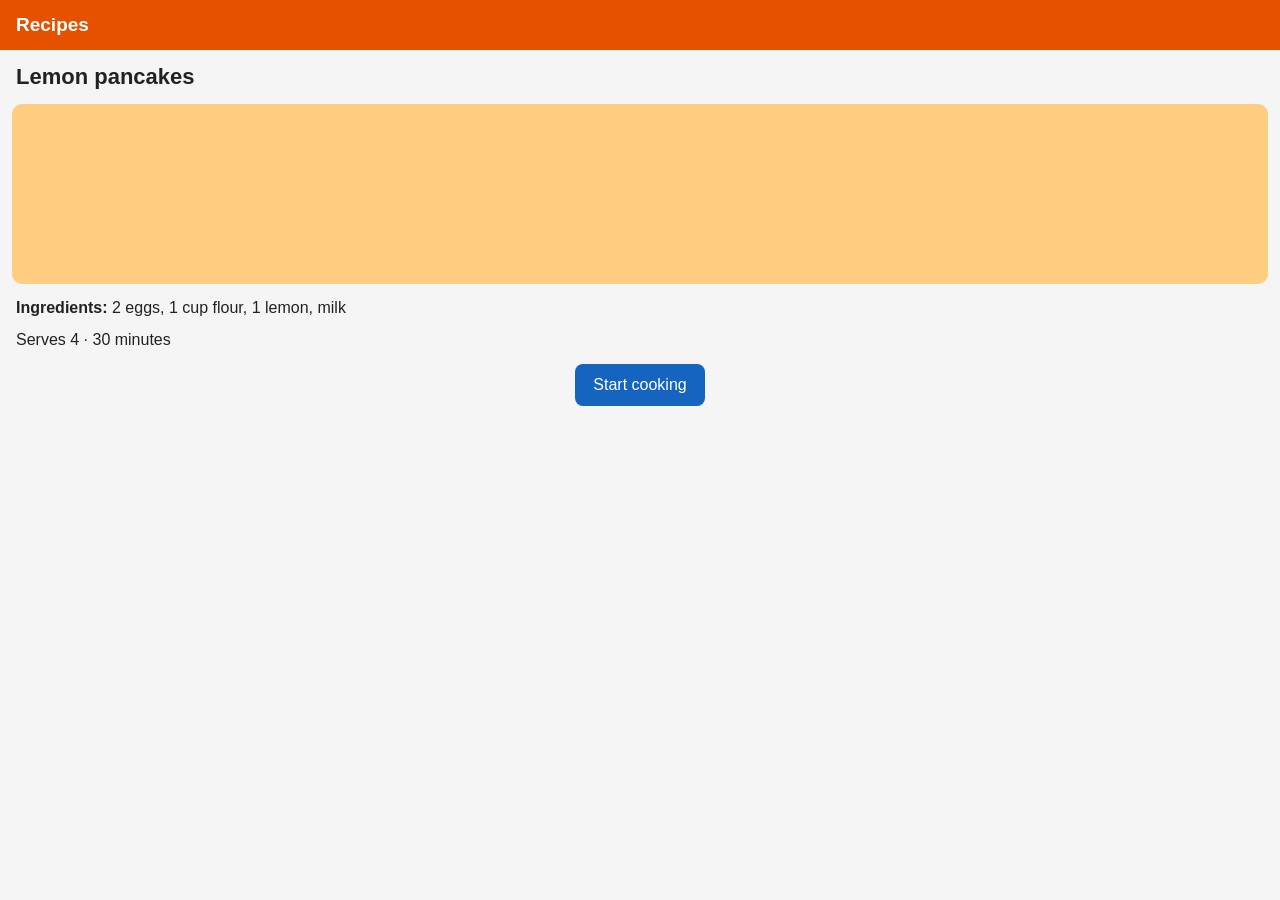
<file: bench/jev_images/pages/doc.html>
<!doctype html>
<html><head><meta charset="utf-8"><meta name="viewport" content="width=device-width,initial-scale=1">
<title>Example</title>
<style>
body{font-family:sans-serif;margin:0;background:#f5f5f5;color:#222}
.bar{padding:14px 16px;font-size:19px;font-weight:bold;color:#fff}
.card{background:#fff;margin:12px;border-radius:10px;padding:14px;box-shadow:0 1px 3px #0002}
table{width:100%;border-collapse:collapse;font-size:14px}td{padding:8px 4px;border-bottom:1px solid #eee}
.r{text-align:right}.neg{color:#b00020}.big{font-size:30px;font-weight:bold}
button{font-size:16px;padding:12px 18px;border:0;border-radius:8px;background:#1565c0;color:#fff;margin:4px}
h1{font-size:22px;margin:14px 16px}p{margin:8px 16px;line-height:1.5}
.scrim{position:fixed;inset:0;background:#0008;display:flex;align-items:center;justify-content:center}
.dlg{background:#f3edf7;border-radius:28px;width:86%;padding:24px 20px;text-align:center}
.dlg .q{font-size:20px;color:#1d1b20;margin:14px 0 22px}
.dlg button{display:block;width:100%;background:#d0bcff;color:#1d1b20;border-radius:24px;margin:8px 0;font-size:16px}
.menu button{display:block;width:70%;margin:18px auto;font-size:20px;padding:16px}
input{font-size:16px;padding:10px;width:85%;margin:8px 16px;border:1px solid #bbb;border-radius:6px}
</style></head><body>
<div id="b"></div>
<script>
// ?kind=statement|card|tax|payslip|recipe|news|weather|fakeperm|rationale|menu|login&seed=N  (all data is fake test data)
const P = new URLSearchParams(location.search), kind = P.get('kind') || 'recipe', seed = +(P.get('seed') || 1);
let s = seed; const r = () => (s = (s * 9301 + 49297) % 233280) / 233280;
const money = () => (r() * 400 + 3).toFixed(2);
const bar = (t, c) => `<div class="bar" style="background:${c}">${t}</div>`;
const tx = ['Grocery Mart', 'Coffee House', 'Transit Card', 'Online Store', 'Pharmacy', 'Gas Station', 'Payroll deposit', 'Rent'];
const K = {
  statement: () => bar('Example Bank', '#0d47a1') + `<div class="card"><div>Checking ••${1000 + Math.floor(r() * 8999)}</div><div class="big">$${(r() * 20000 + 500).toFixed(2)}</div><div style="color:#666">Available balance</div></div>
    <div class="card"><b>Statement · ${['September', 'August', 'July'][seed % 3]} 2026</b><table>${tx.map((t, i) => `<tr><td>Sep ${i + 3}</td><td>${t}</td><td class="r ${i === 6 ? '' : 'neg'}">${i === 6 ? '+' : '-'}$${money()}</td></tr>`).join('')}</table></div>
    <div style="text-align:center"><button>Transfer</button><button>Pay bills</button></div>`,
  card: () => bar('Card details', '#4a148c') + `<div class="card"><div style="color:#666">Card number</div><div class="big" style="font-size:24px">4111 1111 1111 1111</div>
    <div style="display:flex;gap:30px;margin-top:10px"><div><div style="color:#666">Expires</div><b>12/29</b></div><div><div style="color:#666">CVV</div><b>123</b></div></div>
    <div style="margin-top:10px;color:#666">Name on card</div><b>JANE Q TESTER</b></div><div class="card">Credit limit <b>$${(r() * 9000 + 1000).toFixed(0)}</b><br>Current balance <b>$${money()}</b></div><div style="text-align:center"><button>Freeze card</button></div>`,
  tax: () => bar('Tax form 1040 (test)', '#37474f') + `<div class="card"><table><tr><td>Name</td><td>Jane Q Tester</td></tr><tr><td>SSN</td><td><b>000-12-3456</b></td></tr>
    <tr><td>Filing status</td><td>Single</td></tr><tr><td>Wages</td><td>$${(r() * 90000 + 30000).toFixed(2)}</td></tr><tr><td>Refund</td><td>$${money()}</td></tr></table></div><div style="text-align:center"><button>Submit return</button></div>`,
  payslip: () => bar('Payslip', '#2e7d32') + `<div class="card"><b>Jane Q Tester</b> · Employee 0042<br>SSN ***-**-3456<table><tr><td>Gross pay</td><td class="r">$${(r() * 5000 + 2000).toFixed(2)}</td></tr>
    <tr><td>Federal tax</td><td class="r neg">-$${money()}</td></tr><tr><td>Net pay</td><td class="r"><b>$${(r() * 4000 + 1500).toFixed(2)}</b></td></tr><tr><td>Deposit to</td><td class="r">Account ••${1000 + Math.floor(r() * 8999)}</td></tr></table></div>`,
  recipe: () => bar('Recipes', '#e65100') + `<h1>${['Tomato basil soup', 'Lemon pancakes', 'Veggie stir fry'][seed % 3]}</h1><div style="height:180px;background:#ffcc80;margin:12px;border-radius:10px"></div>
    <p><b>Ingredients:</b> ${['4 tomatoes, 1 onion, basil, 2 cups broth', '2 eggs, 1 cup flour, 1 lemon, milk', 'peppers, broccoli, soy sauce, rice'][seed % 3]}</p><p>Serves 4 · 30 minutes</p><div style="text-align:center"><button>Start cooking</button></div>`,
  news: () => bar('Daily News', '#212121') + ['City opens new riverside park', 'Local library extends weekend hours', 'Farmers market returns this Saturday', 'High school robotics team wins regional'].map(t => `<div class="card"><b>${t}</b><div style="color:#777;font-size:13px">${Math.floor(r() * 50) + 1} min ago</div></div>`).join(''),
  weather: () => bar('Weather', '#0277bd') + `<div class="card" style="text-align:center"><div style="font-size:18px">Springfield</div><div class="big" style="font-size:64px">${Math.floor(r() * 30 + 50)}°</div><div>Partly cloudy</div></div>
    <div class="card"><table>${['Mon', 'Tue', 'Wed', 'Thu', 'Fri'].map(d => `<tr><td>${d}</td><td class="r">${Math.floor(r() * 30 + 50)}° / ${Math.floor(r() * 20 + 35)}°</td></tr>`).join('')}</table></div>`,
  fakeperm: () => bar('Example Photos', '#00695c') + '<div style="height:600px;background:#b2dfdb;margin:12px;border-radius:10px"></div>' +
    `<div class="scrim"><div class="dlg"><div style="font-size:28px;color:#5b4b8a">${['&#128205;', '&#128247;', '&#128100;'][seed % 3]}</div><div class="q">Allow <b>Example Photos</b> to ${['access this device’s location?', 'take pictures and record video?', 'access your contacts?'][seed % 3]}</div>
    ${seed % 3 === 0 ? '<button>While using the app</button><button>Only this time</button>' : '<button>Allow</button>'}<button>Don’t allow</button></div></div>`,
  rationale: () => bar('Example Maps', '#5d4037') + '<div style="height:600px;background:#d7ccc8;margin:12px;border-radius:10px"></div>' +
    `<div class="scrim"><div class="card" style="width:80%"><b>Turn on location?</b><p style="margin:10px 0">Example Maps needs your location to show nearby places.</p><div style="text-align:right"><button style="background:#fff;color:#1565c0">Not now</button><button>Continue</button></div></div></div>`,
  menu: () => `<div class="menu" style="background:#1b2838;color:#fff;min-height:100vh;padding-top:120px;text-align:center"><div style="font-size:36px;font-weight:bold;color:#66c0f4">SPACE BLOCKS</div>
    <button>Play</button><button style="background:#ffffff33">Settings</button><button style="background:#ffffff33">Quit</button></div>`,
  login: () => bar('Example Mail', '#c62828') + `<h1>Sign in</h1><input placeholder="Email" aria-label="Email"><input placeholder="Password" type="password" aria-label="Password"><p><button>Sign in</button></p><p style="color:#1565c0">Forgot password?</p>`};
document.getElementById('b').innerHTML = (K[kind] || K.recipe)();
document.title = kind;
</script></body></html>
</file>
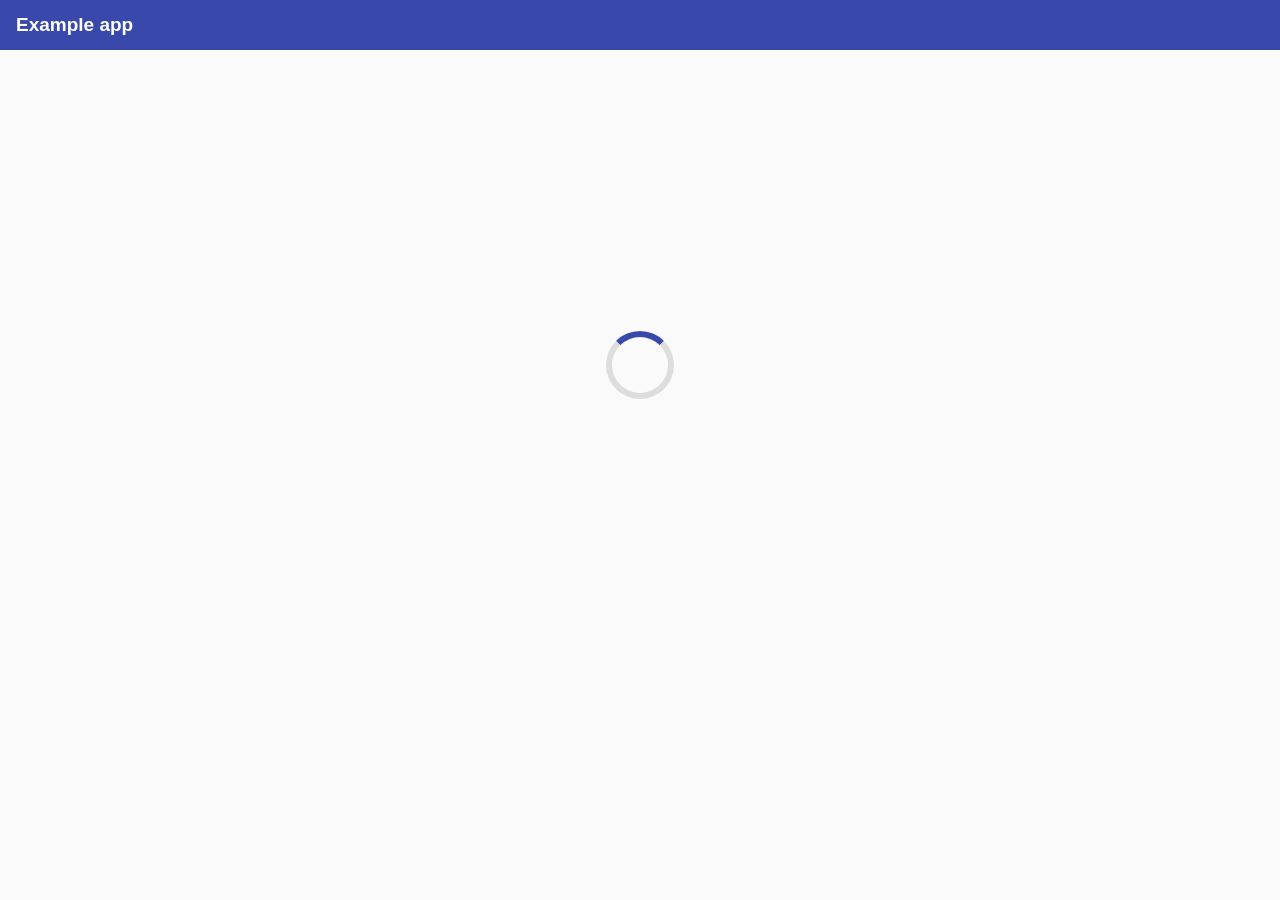
<file: bench/jev_images/pages/load.html>
<!doctype html>
<html><head><meta charset="utf-8"><meta name="viewport" content="width=device-width,initial-scale=1">
<title>Example app</title>
<style>
body{font-family:sans-serif;margin:0;background:#fafafa;color:#222}
.bar{background:#3949ab;color:#fff;padding:14px 16px;font-size:19px;font-weight:bold}
.c{display:flex;flex-direction:column;align-items:center;justify-content:center;height:70vh;gap:18px}
.spin{width:56px;height:56px;border:6px solid #ddd;border-top-color:#3949ab;border-radius:50%;animation:s .9s linear infinite}
@keyframes s{to{transform:rotate(360deg)}}
.sk{background:linear-gradient(90deg,#e6e6e6 25%,#f3f3f3 50%,#e6e6e6 75%);background-size:200% 100%;animation:sh 1.2s infinite;border-radius:6px;margin:12px 16px}
@keyframes sh{to{background-position:-200% 0}}
.prog{width:70%;height:10px;background:#ddd;border-radius:5px;overflow:hidden}.prog div{height:100%;background:#3949ab}
.card{background:#fff;margin:12px;border-radius:10px;padding:14px;box-shadow:0 1px 3px #0002}
button{font-size:16px;padding:12px 18px;border:0;border-radius:8px;background:#3949ab;color:#fff}
h1{font-size:22px;margin:16px}p{margin:8px 16px;line-height:1.5}
</style></head><body>
<div class="bar" id="bar">Example app</div><div id="b"></div>
<script>
const P = new URLSearchParams(location.search), kind = P.get('kind') || 'spinner', content = P.get('content') || 'article', after = +(P.get('after') || 4000);
const b = document.getElementById('b');
const L = {
  spinner: '<div class="c"><div class="spin"></div></div>',
  text: '<div class="c"><div class="spin"></div><div>Loading…</div></div>',
  skeleton: '<div class="sk" style="height:180px"></div>' + '<div class="sk" style="height:18px;width:70%"></div><div class="sk" style="height:14px;width:90%"></div>'.repeat(4),
  progress: '<div class="c"><div class="prog"><div style="width:' + (25 + Math.floor(Math.random() * 50)) + '%"></div></div><div>Preparing your content</div></div>',
  splash: '<div class="c" style="height:85vh"><div style="font-size:44px;font-weight:bold;color:#3949ab">Example</div></div>'};
const R = {
  article: '<h1>Five easy houseplants for beginners</h1><p>Snake plants, pothos and ZZ plants survive low light and irregular watering.</p><p>Water when the top inch of soil is dry, and keep them away from cold drafts.</p><p>Spider plants and peace lilies round out the list.</p><button>Read more</button>',
  list: ['Inbox zero tips', 'Weekly planning', 'Grocery list', 'Book club notes', 'Garden ideas', 'Trip checklist'].map(x => `<div class="card"><b>${x}</b><div style="color:#777;font-size:14px">Updated today</div></div>`).join(''),
  product: '<div style="height:200px;background:#c5cae9;margin:12px;border-radius:10px"></div><h1>Desk lamp, warm white</h1><p style="font-size:20px;color:#0a7d32"><b>$34.99</b></p><p>Adjustable arm, three brightness levels.</p><p><button>Add to cart</button></p>'};
if (kind === 'splash') document.getElementById('bar').style.display = 'none';
b.innerHTML = L[kind];
setTimeout(() => { document.getElementById('bar').style.display = ''; b.innerHTML = R[content]; }, after);
</script></body></html>
</file>
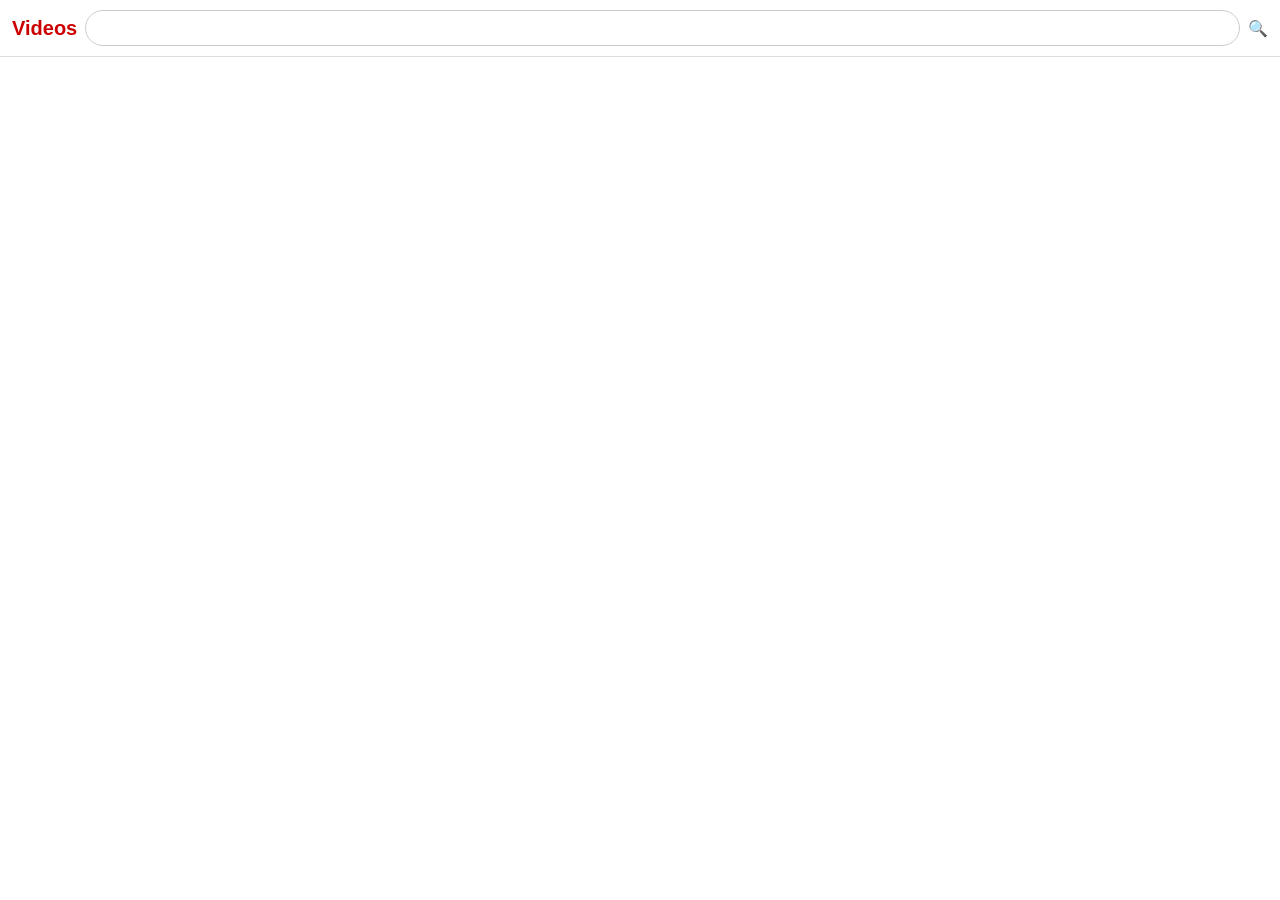
<file: bench/jev_images/pages/search.html>
<!doctype html>
<html><head><meta charset="utf-8"><meta name="viewport" content="width=device-width,initial-scale=1">
<title>Search</title>
<style>
body{font-family:sans-serif;margin:0;background:#fff;color:#202124}
header{display:flex;gap:8px;align-items:center;padding:10px 12px;border-bottom:1px solid #ddd;position:sticky;top:0;background:#fff}
.logo{font-weight:bold;color:#c00;font-size:20px}
input{flex:1;font-size:16px;padding:8px 12px;border:1px solid #ccc;border-radius:20px}
.tabs{display:flex;gap:16px;padding:8px 12px;font-size:14px;color:#555}
.res{padding:10px 12px;border-bottom:1px solid #eee;display:flex;gap:10px}
.thumb{width:120px;height:68px;border-radius:8px;flex:none}
.t{font-size:16px;font-weight:600;margin:0 0 4px}.m{font-size:13px;color:#666}
.empty{padding:40px 20px;text-align:center;color:#555}
.sugg div{padding:12px 16px;border-bottom:1px solid #eee;font-size:16px}
h2{font-size:15px;font-weight:normal;padding:4px 12px;color:#444}
.price{color:#0a7d32;font-weight:bold}
</style></head><body>
<header><span class="logo" id="logo">Videos</span><input id="q" aria-label="Search"><span>&#128269;</span></header>
<div id="body"></div>
<script>
// ?q=<query shown in the box>&shown=<query the results are for>&mode=results|none|suggest&style=video|shop|web&seed=N
const P = new URLSearchParams(location.search), q = P.get('q') || '', shown = P.get('shown') || q, mode = P.get('mode') || 'results',
  style = P.get('style') || 'video', seed = +(P.get('seed') || 1);
let s = seed; const r = () => (s = (s * 9301 + 49297) % 233280) / 233280;
document.getElementById('q').value = q;
document.getElementById('logo').textContent = {video: 'Videos', shop: 'Shop', web: 'Find'}[style];
const b = document.getElementById('body');
const words = shown.split(' ');
const cap = w => w[0].toUpperCase() + w.slice(1);
const titles = {
  video: i => [`${cap(shown)} - ${['1 hour mix', 'beats to relax/study to', 'live radio 24/7', 'playlist 2026', 'chill session'][i % 5]}`, `${['ChillHop Room', 'Late Night Tapes', 'Study Corner', 'Mellow Lab'][i % 4]} · ${Math.floor(r() * 900) + 10}K views`],
  shop: i => [`${cap(shown)} ${['Pro', 'Lite', 'Max', 'Classic', 'Trail'][i % 5]}`, `<span class="price">$${(20 + r() * 180).toFixed(2)}</span> · ${(3 + r() * 2).toFixed(1)} stars`],
  web: i => [`${cap(shown)}: ${['a complete guide', 'top 10 picks', 'what you need to know', 'latest updates', 'beginner tips'][i % 5]}`, `example${i}.test › ${words[0]}`]};
if (mode === 'suggest') {
  b.innerHTML = '<div class="sugg">' + [q, q + ' mix', q + ' live', q + ' 2026', q + ' playlist'].map(x => `<div>&#128269; ${x}</div>`).join('') + '</div>';
  document.getElementById('q').focus();
} else if (mode === 'none') {
  b.innerHTML = `<div class="empty"><div style="font-size:48px">&#128533;</div><p style="font-size:18px">No results found for “${shown}”</p><p>Try different keywords or check your spelling.</p></div>`;
} else {
  let h = `<div class="tabs"><b>All</b><span>${style === 'shop' ? 'Deals' : 'Recent'}</span><span>${style === 'video' ? 'Live' : 'Images'}</span></div>`;
  if (P.get('header') !== '0') h += `<h2>Results for “${shown}”</h2>`;
  for (let i = 0; i < 7; i++) { const [t, m] = titles[style](i), hue = Math.floor(r() * 360);
    h += `<div class="res"><div class="thumb" style="background:hsl(${hue},45%,60%)"></div><div><p class="t">${t}</p><div class="m">${m}</div></div></div>`; }
  b.innerHTML = h;
}
</script></body></html>
</file>
